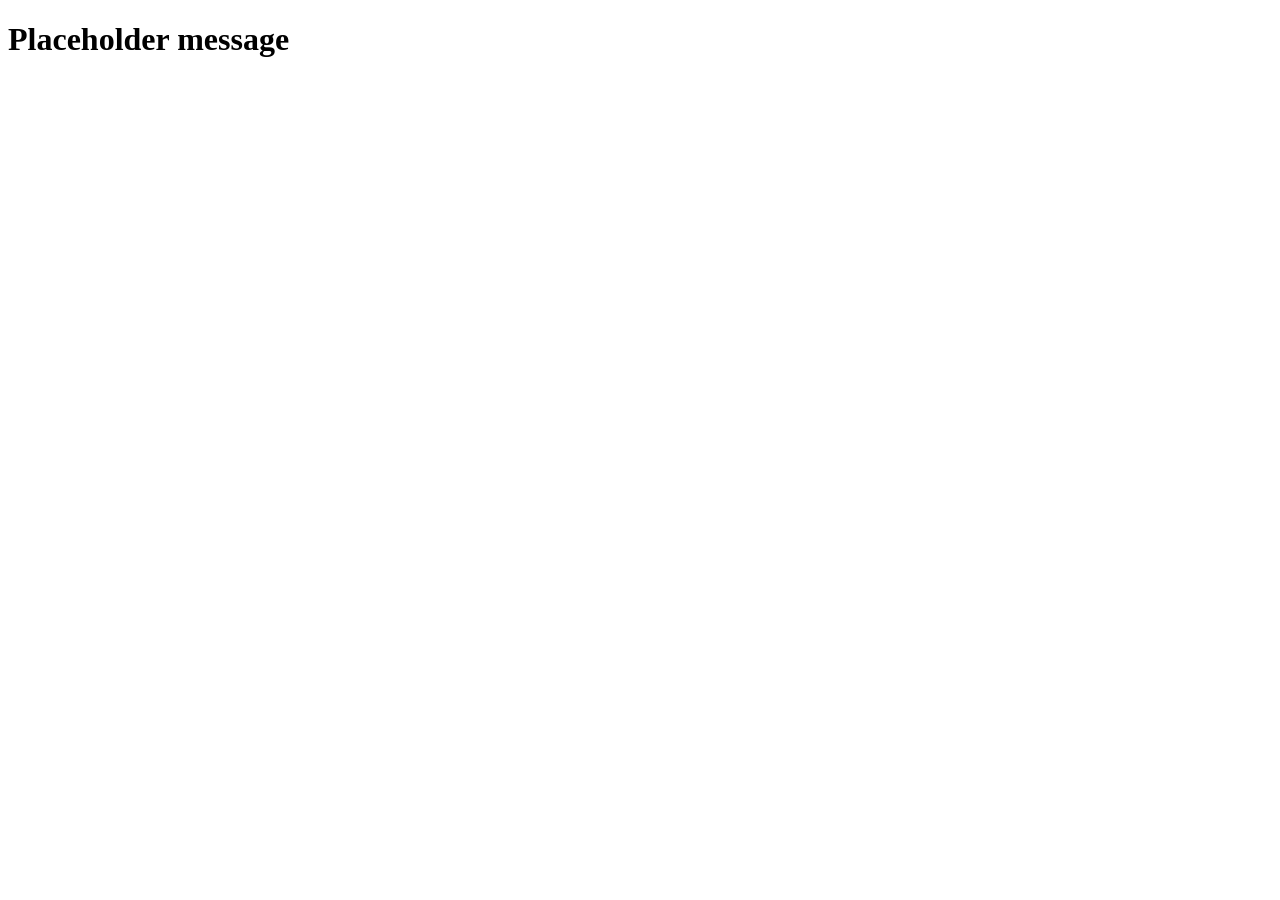
<file: spring-boot-mvc-hello-world/src/main/resources/templates/hello.html>
<!DOCTYPE html>
<html xmlns:th="http://www.thymeleaf.org">
<head>
  <meta charset="UTF-8">
  <title>Hello Page</title>
  <link rel="stylesheet" th:href="@{/css/style.css}">
</head>
<body>
  <h1 th:text="*{message}">Placeholder message</h1>
</body>
</html>
</file>
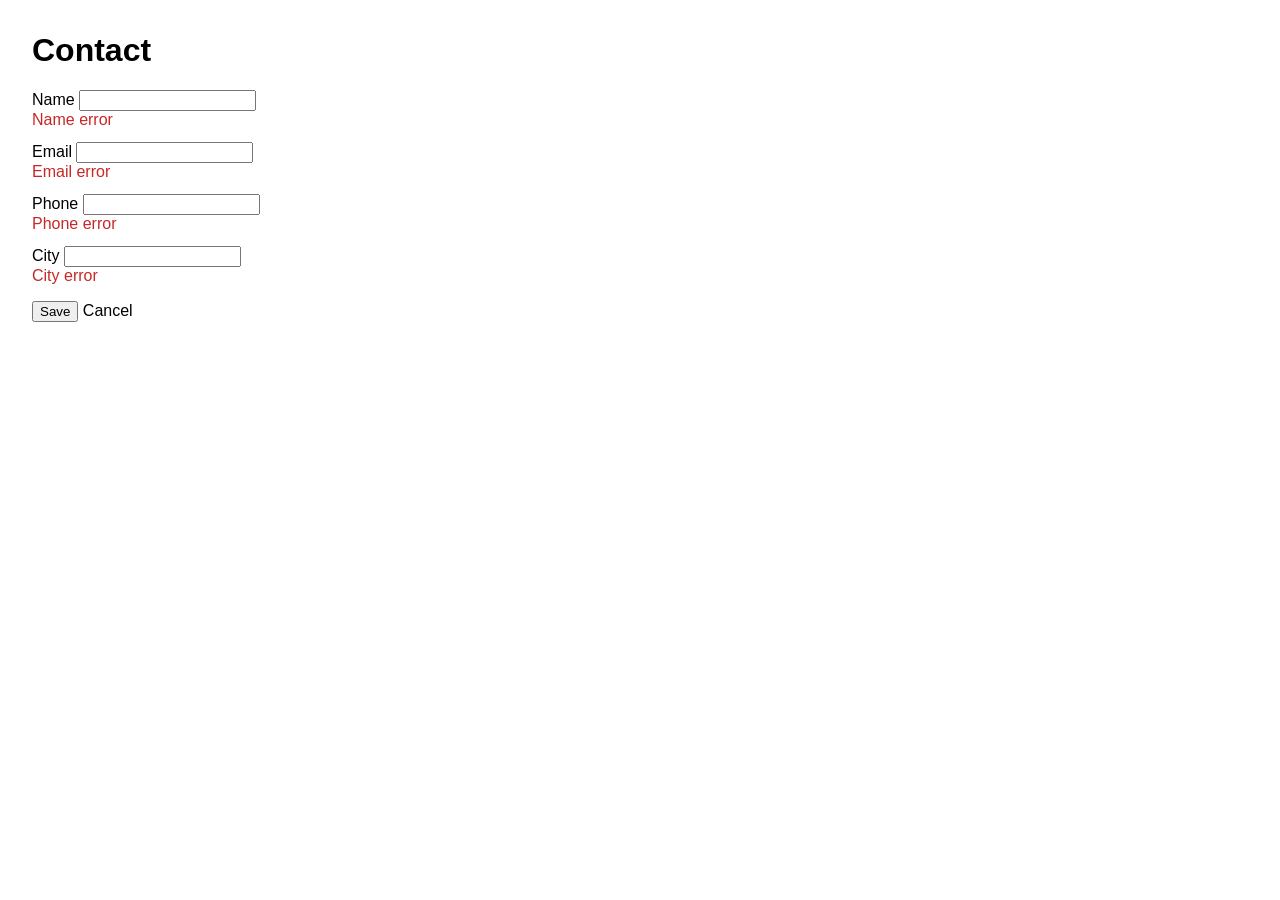
<file: spring-mvc-hibernate-crud/src/main/resources/templates/contacts/form.html>
<!DOCTYPE html>
<html xmlns:th="http://www.thymeleaf.org" lang="en">
<head>
  <meta charset="UTF-8">
  <title th:text="${contact.id == null} ? 'New contact' : 'Edit contact'">Contact</title>
  <style>
    body { font-family: Arial, sans-serif; margin: 2rem; }
    label { display: block; margin-top: .8rem; }
    .error { color: #c62828; display: block; }
  </style>
</head>
<body>
<h1 th:text="${contact.id == null} ? 'New contact' : 'Edit contact'">Contact</h1>

<form method="post" th:object="${contact}"
      th:action="${contact.id == null} ? @{/contacts} : @{/contacts/{id}(id=${contact.id})}">

  <label>Name <input type="text" th:field="*{name}"></label>
  <span class="error" th:errors="*{name}">Name error</span>

  <label>Email <input type="text" th:field="*{email}"></label>
  <span class="error" th:errors="*{email}">Email error</span>

  <label>Phone <input type="text" th:field="*{phone}"></label>
  <span class="error" th:errors="*{phone}">Phone error</span>

  <label>City <input type="text" th:field="*{city}"></label>
  <span class="error" th:errors="*{city}">City error</span>

  <p>
    <button type="submit">Save</button>
    <a th:href="@{/contacts}">Cancel</a>
  </p>
</form>
</body>
</html>
</file>
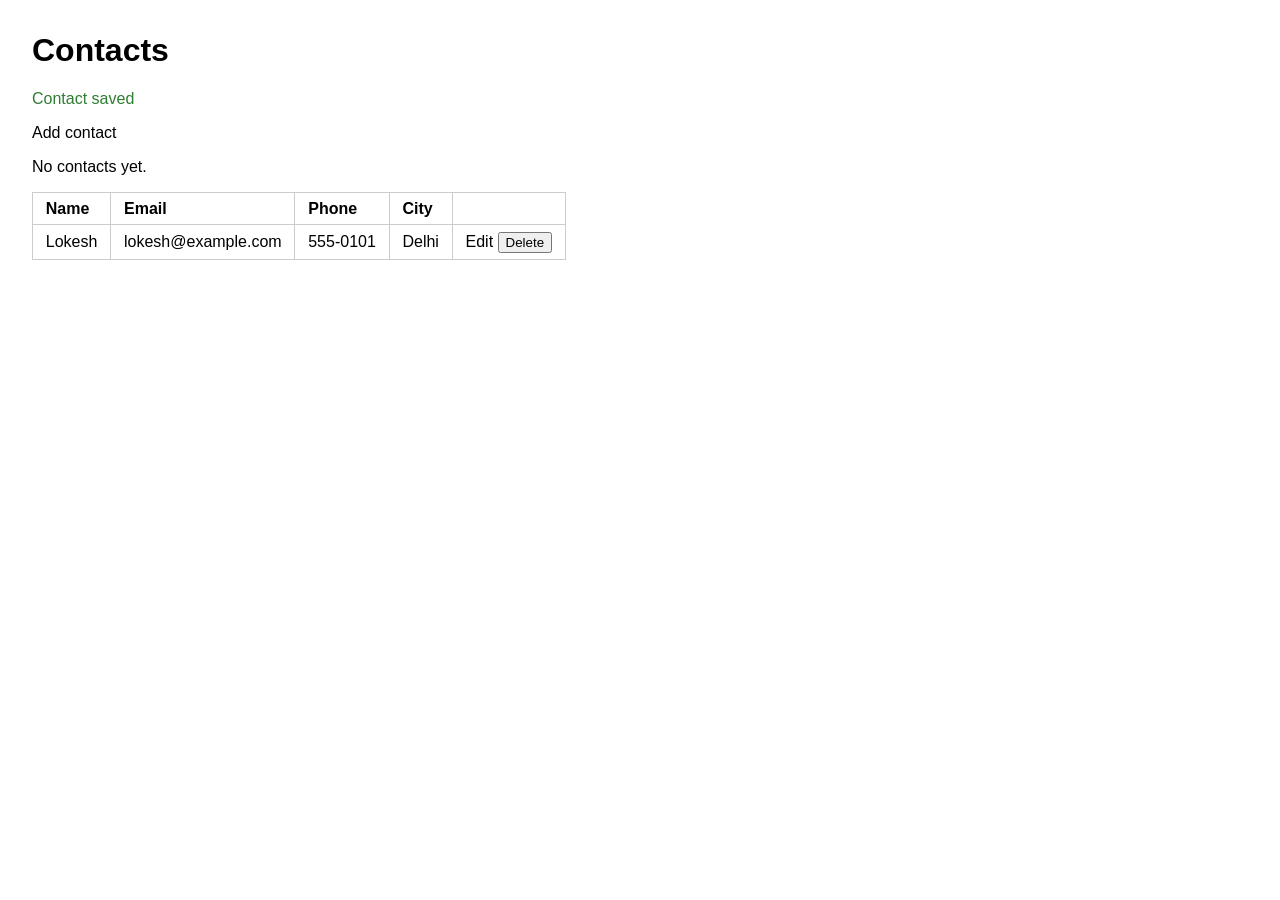
<file: spring-mvc-hibernate-crud/src/main/resources/templates/contacts/list.html>
<!DOCTYPE html>
<html xmlns:th="http://www.thymeleaf.org" lang="en">
<head>
  <meta charset="UTF-8">
  <title>Contacts</title>
  <style>
    body { font-family: Arial, sans-serif; margin: 2rem; }
    table { border-collapse: collapse; }
    th, td { border: 1px solid #ccc; padding: .4rem .8rem; text-align: left; }
    .message { color: #2e7d32; }
    form.inline { display: inline; }
  </style>
</head>
<body>
<h1>Contacts</h1>

<p class="message" th:if="${message}" th:text="${message}">Contact saved</p>

<p><a th:href="@{/contacts/new}">Add contact</a></p>

<p th:if="${contacts.isEmpty()}">No contacts yet.</p>

<table th:unless="${contacts.isEmpty()}">
  <thead>
  <tr><th>Name</th><th>Email</th><th>Phone</th><th>City</th><th></th></tr>
  </thead>
  <tbody>
  <tr th:each="c : ${contacts}">
    <td th:text="${c.name}">Lokesh</td>
    <td th:text="${c.email}">lokesh@example.com</td>
    <td th:text="${c.phone}">555-0101</td>
    <td th:text="${c.city}">Delhi</td>
    <td>
      <a th:href="@{/contacts/{id}/edit(id=${c.id})}">Edit</a>
      <form class="inline" method="post" th:action="@{/contacts/{id}/delete(id=${c.id})}">
        <button type="submit">Delete</button>
      </form>
    </td>
  </tr>
  </tbody>
</table>
</body>
</html>
</file>
